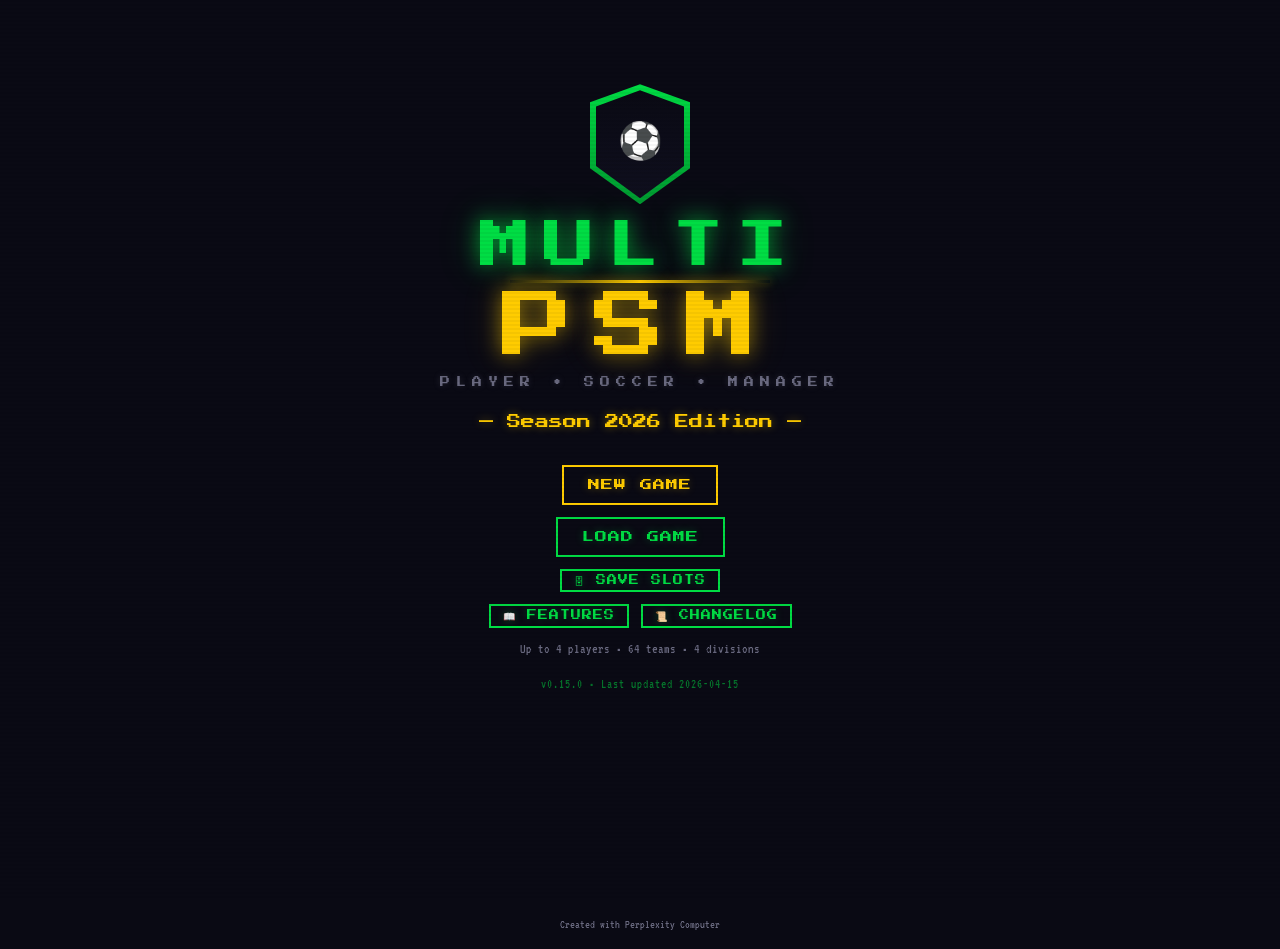
<file: index.html>
<!DOCTYPE html>
<html lang="en" data-theme="dark">
<head>
<!--
   ______                            __
  / ____/___  ____ ___  ____  __  __/ /____  _____
 / /   / __ \/ __ `__ \/ __ \/ / / / __/ _ \/ ___/
/ /___/ /_/ / / / / / / /_/ / /_/ / /_/  __/ /
\____/\____/_/ /_/ /_/ .___/\__,_/\__/\___/_/
                    /_/
        Created with Perplexity Computer
        https://www.perplexity.ai/computer
-->
<meta name="generator" content="Perplexity Computer">
<meta name="author" content="Perplexity Computer">
<meta property="og:see_also" content="https://www.perplexity.ai/computer">
<link rel="author" href="https://www.perplexity.ai/computer">
<meta charset="UTF-8">
<meta name="viewport" content="width=device-width, initial-scale=1.0">
<title>MULTI PSM</title>
<link rel="manifest" href="./manifest.json">
<meta name="theme-color" content="#00ff41">
<link rel="icon" type="image/png" sizes="192x192" href="./icon-192.png">
<link rel="apple-touch-icon" href="./icon-192.png">
<link href="https://fonts.googleapis.com/css2?family=Press+Start+2P&family=VT323&display=swap" rel="stylesheet">
<link rel="stylesheet" href="./style.css">
</head>
<body>
<div id="app"></div>
<footer class="footer-attr">
  <a href="https://www.perplexity.ai/computer" target="_blank" rel="noopener noreferrer">Created with Perplexity Computer</a>
</footer>
<script src="./data.js"></script>
<script src="./engine.js"></script>
<script src="./ui.js"></script>
<script src="./app.js"></script>
<script>
if ('serviceWorker' in navigator) {
  navigator.serviceWorker.register('./sw.js');
}
</script>
</body>
</html>
</file>
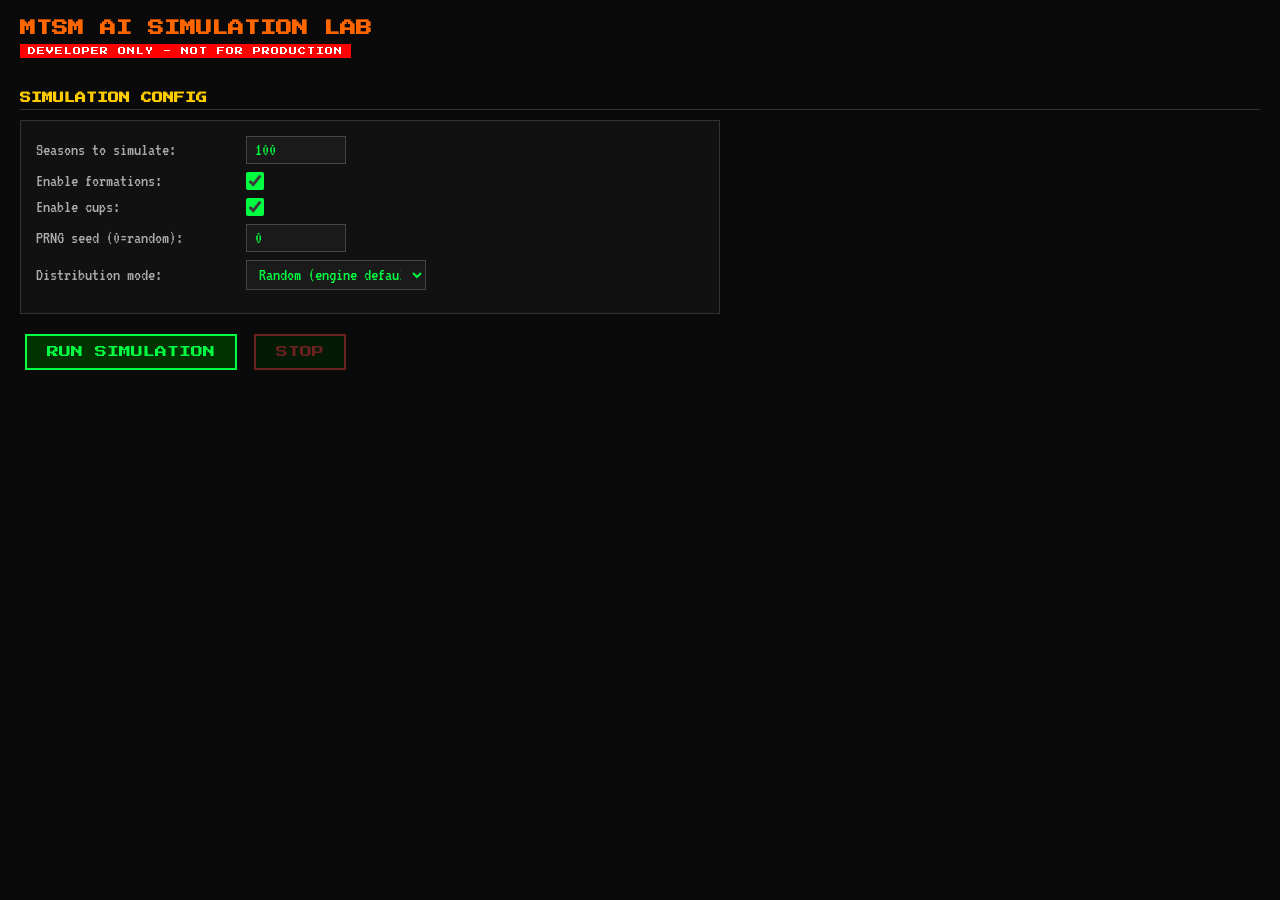
<file: simulation.html>
<!DOCTYPE html>
<html lang="en" data-theme="dark">
<head>
<meta charset="UTF-8">
<meta name="viewport" content="width=device-width, initial-scale=1.0">
<title>MTSM - AI Simulation Lab (DEV ONLY)</title>
<link href="https://fonts.googleapis.com/css2?family=Press+Start+2P&family=VT323&display=swap" rel="stylesheet">
<style>
  * { margin: 0; padding: 0; box-sizing: border-box; }
  body {
    background: #0a0a0a;
    color: #00ff41;
    font-family: 'VT323', monospace;
    font-size: 18px;
    padding: 20px;
    min-height: 100vh;
  }
  h1 {
    font-family: 'Press Start 2P', monospace;
    font-size: 16px;
    color: #ff6600;
    margin-bottom: 5px;
  }
  h2 {
    font-family: 'Press Start 2P', monospace;
    font-size: 11px;
    color: #ffcc00;
    margin: 20px 0 10px;
    border-bottom: 1px solid #333;
    padding-bottom: 5px;
  }
  h3 {
    font-family: 'Press Start 2P', monospace;
    font-size: 10px;
    color: #00ccff;
    margin: 15px 0 8px;
  }
  .dev-badge {
    display: inline-block;
    background: #ff0000;
    color: #fff;
    font-family: 'Press Start 2P', monospace;
    font-size: 8px;
    padding: 3px 8px;
    margin-bottom: 15px;
    letter-spacing: 1px;
  }
  .config-panel {
    background: #111;
    border: 1px solid #333;
    padding: 15px;
    margin-bottom: 15px;
    max-width: 700px;
  }
  .config-row {
    display: flex;
    align-items: center;
    margin-bottom: 8px;
    gap: 10px;
  }
  .config-row label {
    min-width: 200px;
    color: #aaa;
  }
  input[type="number"], select {
    background: #1a1a1a;
    border: 1px solid #444;
    color: #00ff41;
    font-family: 'VT323', monospace;
    font-size: 18px;
    padding: 4px 8px;
    width: 100px;
  }
  select { width: 180px; }
  input[type="checkbox"] {
    width: 18px; height: 18px;
    accent-color: #00ff41;
  }
  button {
    background: #003300;
    border: 2px solid #00ff41;
    color: #00ff41;
    font-family: 'Press Start 2P', monospace;
    font-size: 12px;
    padding: 10px 20px;
    cursor: pointer;
    margin: 5px;
  }
  button:hover { background: #005500; }
  button:disabled { opacity: 0.4; cursor: not-allowed; }
  button.danger { border-color: #ff4444; color: #ff4444; }
  button.danger:hover { background: #330000; }
  #progress-bar {
    width: 100%;
    max-width: 700px;
    height: 24px;
    background: #1a1a1a;
    border: 1px solid #333;
    margin: 10px 0;
    display: none;
  }
  #progress-fill {
    height: 100%;
    background: #00ff41;
    width: 0%;
    transition: width 0.1s;
    display: flex;
    align-items: center;
    justify-content: center;
    color: #000;
    font-size: 14px;
    font-weight: bold;
  }
  #status {
    color: #888;
    margin: 10px 0;
    min-height: 20px;
  }
  .report-section {
    background: #111;
    border: 1px solid #333;
    padding: 15px;
    margin-bottom: 15px;
    overflow-x: auto;
  }
  table {
    border-collapse: collapse;
    width: 100%;
    font-family: 'VT323', monospace;
    font-size: 16px;
  }
  th {
    background: #1a1a1a;
    color: #ffcc00;
    padding: 6px 10px;
    text-align: left;
    border-bottom: 2px solid #444;
    white-space: nowrap;
    font-weight: normal;
  }
  td {
    padding: 4px 10px;
    border-bottom: 1px solid #222;
    white-space: nowrap;
  }
  tr:hover td { background: #1a2a1a; }
  .val-good { color: #00ff41; }
  .val-bad { color: #ff4444; }
  .val-neutral { color: #aaa; }
  .val-highlight { color: #ffcc00; }
  .stories-list {
    list-style: none;
    padding: 0;
  }
  .stories-list li {
    padding: 4px 0;
    border-bottom: 1px dotted #333;
  }
  .stories-list .team { color: #00ccff; }
  .stories-list .personality { color: #ffcc00; }
  .export-bar {
    margin: 15px 0;
    display: flex;
    gap: 10px;
    flex-wrap: wrap;
  }
  .dist-grid {
    display: grid;
    grid-template-columns: repeat(5, 1fr);
    gap: 5px;
    margin-top: 5px;
  }
  .dist-grid label { min-width: 0; font-size: 14px; }
  .dist-grid input { width: 60px; }
  .tab-bar {
    display: flex;
    gap: 2px;
    margin-bottom: 0;
    flex-wrap: wrap;
  }
  .tab-btn {
    background: #1a1a1a;
    border: 1px solid #333;
    border-bottom: none;
    color: #888;
    font-family: 'VT323', monospace;
    font-size: 16px;
    padding: 6px 14px;
    cursor: pointer;
  }
  .tab-btn.active {
    background: #111;
    color: #00ff41;
    border-color: #333;
    border-bottom: 1px solid #111;
  }
  .tab-content { display: none; }
  .tab-content.active { display: block; }
  .meta-info { color: #666; font-size: 14px; margin-top: 10px; }
</style>
</head>
<body>

<h1>MTSM AI SIMULATION LAB</h1>
<div class="dev-badge">DEVELOPER ONLY - NOT FOR PRODUCTION</div>

<!-- Configuration -->
<h2>SIMULATION CONFIG</h2>
<div class="config-panel">
  <div class="config-row">
    <label>Seasons to simulate:</label>
    <input type="number" id="cfg-seasons" value="100" min="1" max="1000">
  </div>
  <div class="config-row">
    <label>Enable formations:</label>
    <input type="checkbox" id="cfg-formations" checked>
  </div>
  <div class="config-row">
    <label>Enable cups:</label>
    <input type="checkbox" id="cfg-cups" checked>
  </div>
  <div class="config-row">
    <label>PRNG seed (0=random):</label>
    <input type="number" id="cfg-seed" value="0" min="0">
  </div>
  <div class="config-row">
    <label>Distribution mode:</label>
    <select id="cfg-dist-mode">
      <option value="random">Random (engine default)</option>
      <option value="equal">Equal (13/13/13/13/12)</option>
      <option value="custom">Custom...</option>
    </select>
  </div>
  <div id="custom-dist" style="display:none; margin-top: 8px;">
    <div class="dist-grid">
      <label>Pragmatist<br><input type="number" id="dist-pragmatist" value="13" min="0" max="64"></label>
      <label>Tactician<br><input type="number" id="dist-tactician" value="13" min="0" max="64"></label>
      <label>Moneybag<br><input type="number" id="dist-moneybag" value="13" min="0" max="64"></label>
      <label>Developer<br><input type="number" id="dist-developer" value="13" min="0" max="64"></label>
      <label>Gambler<br><input type="number" id="dist-gambler" value="12" min="0" max="64"></label>
    </div>
    <div id="dist-total" style="color:#888; margin-top:5px;">Total: 64/64</div>
  </div>
</div>

<button id="btn-run" onclick="startSimulation()">RUN SIMULATION</button>
<button id="btn-stop" onclick="stopSimulation()" class="danger" disabled>STOP</button>

<div id="progress-bar"><div id="progress-fill"></div></div>
<div id="status"></div>

<!-- Results -->
<div id="results" style="display:none;">
  <h2>SIMULATION RESULTS</h2>

  <div class="export-bar">
    <button onclick="exportJSON()">EXPORT RAW JSON</button>
    <button onclick="exportCSV()">EXPORT CSV SUMMARY</button>
  </div>

  <div class="tab-bar" id="tab-bar"></div>
  <div id="tab-panels"></div>
</div>

<!-- Scripts: load game engine (headless) then simulation runner -->
<script src="./data.js"></script>
<script src="./engine.js"></script>
<script src="./simulation.js"></script>

<script>
'use strict';

let simResults = null;
let aborted = false;

// Distribution mode toggle
document.getElementById('cfg-dist-mode').addEventListener('change', (e) => {
  document.getElementById('custom-dist').style.display = e.target.value === 'custom' ? 'block' : 'none';
});

// Custom distribution total counter
document.querySelectorAll('#custom-dist input').forEach(el => {
  el.addEventListener('input', () => {
    const total = ['pragmatist','tactician','moneybag','developer','gambler']
      .reduce((s, k) => s + (parseInt(document.getElementById('dist-' + k).value) || 0), 0);
    const el = document.getElementById('dist-total');
    el.textContent = `Total: ${total}/64`;
    el.style.color = total === 64 ? '#00ff41' : '#ff4444';
  });
});

function getConfig() {
  const distMode = document.getElementById('cfg-dist-mode').value;
  let personalityDistribution = null;

  if (distMode === 'equal') {
    personalityDistribution = { pragmatist: 13, tactician: 13, moneybag: 13, developer: 13, gambler: 12 };
  } else if (distMode === 'custom') {
    personalityDistribution = {
      pragmatist: parseInt(document.getElementById('dist-pragmatist').value) || 0,
      tactician: parseInt(document.getElementById('dist-tactician').value) || 0,
      moneybag: parseInt(document.getElementById('dist-moneybag').value) || 0,
      developer: parseInt(document.getElementById('dist-developer').value) || 0,
      gambler: parseInt(document.getElementById('dist-gambler').value) || 0
    };
    const total = Object.values(personalityDistribution).reduce((a, b) => a + b, 0);
    if (total !== 64) {
      alert('Custom distribution must total exactly 64 teams. Currently: ' + total);
      return null;
    }
  }

  return {
    seasons: parseInt(document.getElementById('cfg-seasons').value) || 100,
    enableFormations: document.getElementById('cfg-formations').checked,
    enableCups: document.getElementById('cfg-cups').checked,
    seed: parseInt(document.getElementById('cfg-seed').value) || 0,
    personalityDistribution
  };
}

async function startSimulation() {
  const config = getConfig();
  if (!config) return;

  aborted = false;
  simResults = null;
  document.getElementById('btn-run').disabled = true;
  document.getElementById('btn-stop').disabled = false;
  document.getElementById('results').style.display = 'none';
  document.getElementById('progress-bar').style.display = 'block';
  document.getElementById('progress-fill').style.width = '0%';
  setStatus('Initialising simulation...');

  config.onProgress = (season, total) => {
    if (aborted) throw new Error('Simulation aborted by user');
    const pct = Math.round(season / total * 100);
    document.getElementById('progress-fill').style.width = pct + '%';
    document.getElementById('progress-fill').textContent = pct + '%';
    setStatus(`Season ${season}/${total} complete...`);
  };

  try {
    simResults = await MTSM_SIM.runSimulation(config);
    setStatus(`Simulation complete! ${config.seasons} seasons in ${simResults.reports.meta.simulationTime}`);
    renderResults(simResults.reports);
  } catch (e) {
    if (e.message === 'Simulation aborted by user') {
      setStatus('Simulation aborted.');
    } else {
      setStatus('ERROR: ' + e.message);
      console.error(e);
    }
  }

  document.getElementById('btn-run').disabled = false;
  document.getElementById('btn-stop').disabled = true;
}

function stopSimulation() {
  aborted = true;
  document.getElementById('btn-stop').disabled = true;
  setStatus('Stopping...');
}

function setStatus(msg) {
  document.getElementById('status').textContent = msg;
}

// ===== Results Rendering =====

function renderResults(reports) {
  document.getElementById('results').style.display = 'block';

  const tabs = [
    { id: 'summary', label: 'Summary', render: () => renderSummary(reports) },
    { id: 'personality', label: 'Personalities', render: () => renderPersonality(reports.personalityComparison) },
    { id: 'financial', label: 'Finances', render: () => renderFinancial(reports.financialReport) },
    { id: 'economy', label: 'Economy Balance', render: () => renderEconomy(reports.economyReport) },
    { id: 'trophies', label: 'Trophies', render: () => renderTrophies(reports.trophyReport) },
    { id: 'mobility', label: 'Mobility', render: () => renderMobility(reports.mobilityReport) },
    { id: 'decisions', label: 'AI Decisions', render: () => renderDecisions(reports.decisionReport) },
    { id: 'dynasties', label: 'Dynasties', render: () => renderDynasties(reports.dynasties) },
    { id: 'stories', label: 'Stories', render: () => renderStories(reports.specialStories) },
    { id: 'dominance', label: 'Div 1 Dominance', render: () => renderDominance(reports.divisionDominance) },
    { id: 'match', label: 'Match Engine', render: () => renderMatchEngine(reports.matchEngineReport) }
  ];

  // Build tab bar
  const tabBar = document.getElementById('tab-bar');
  const panels = document.getElementById('tab-panels');
  tabBar.innerHTML = '';
  panels.innerHTML = '';

  tabs.forEach((tab, i) => {
    const btn = document.createElement('button');
    btn.className = 'tab-btn' + (i === 0 ? ' active' : '');
    btn.textContent = tab.label;
    btn.onclick = () => {
      tabBar.querySelectorAll('.tab-btn').forEach(b => b.classList.remove('active'));
      panels.querySelectorAll('.tab-content').forEach(p => p.classList.remove('active'));
      btn.classList.add('active');
      document.getElementById('panel-' + tab.id).classList.add('active');
    };
    tabBar.appendChild(btn);

    const panel = document.createElement('div');
    panel.id = 'panel-' + tab.id;
    panel.className = 'tab-content report-section' + (i === 0 ? ' active' : '');
    panel.innerHTML = tab.render();
    panels.appendChild(panel);
  });
}

function renderSummary(reports) {
  const s = reports.summary;
  const m = reports.meta;
  return `
    <h3>SIMULATION OVERVIEW</h3>
    <table>
      <tr><td>Seasons simulated</td><td class="val-highlight">${s.seasonsSimulated}</td></tr>
      <tr><td>Total matches played</td><td>${s.totalMatches.toLocaleString()}</td></tr>
      <tr><td>Total goals scored</td><td>${s.totalGoals.toLocaleString()}</td></tr>
      <tr><td>Avg goals per match</td><td>${s.avgGoalsPerMatch}</td></tr>
      <tr><td>Home win %</td><td>${s.homeWinPct}%</td></tr>
      <tr><td>Away win %</td><td>${s.awayWinPct}%</td></tr>
      <tr><td>Draw %</td><td>${s.drawPct}%</td></tr>
      <tr><td>Teams tracked</td><td>${s.teamsTracked}</td></tr>
      <tr><td>Personalities tracked</td><td>${s.personalitiesTracked}</td></tr>
      <tr><td>Simulation time</td><td class="val-neutral">${m.simulationTime}</td></tr>
      <tr><td>Seed</td><td class="val-neutral">${m.config.seed || 'random'}</td></tr>
    </table>
    <div class="meta-info">Config: formations=${m.config.enableFormations}, cups=${m.config.enableCups}</div>
  `;
}

function renderPersonality(report) {
  if (!report || !report.rows.length) return '<p>No data</p>';
  let html = '<h3>PERSONALITY COMPARISON (sorted by avg points)</h3><table><tr>';
  html += '<th>Type</th><th>Avg Pts</th><th>Avg Pos</th><th>Win%</th><th>GD</th>';
  html += '<th>Promo</th><th>Releg</th><th>Titles</th><th>Cups</th><th>Trophies</th>';
  html += '<th>Avg Bal</th><th>Avg OVR</th><th>Avg Age</th>';
  html += '<th>Div1%</th><th>Div2%</th><th>Div3%</th><th>Div4%</th>';
  html += '</tr>';
  for (const r of report.rows) {
    html += `<tr>
      <td>${r.icon} ${r.label}</td>
      <td class="val-highlight">${r.avgPoints}</td>
      <td>${r.avgPosition}</td>
      <td class="val-good">${r.winRate}%</td>
      <td class="${r.avgGD >= 0 ? 'val-good' : 'val-bad'}">${r.avgGD > 0 ? '+' : ''}${r.avgGD}</td>
      <td class="val-good">${r.promotions}</td>
      <td class="val-bad">${r.relegations}</td>
      <td class="val-highlight">${r.div1Titles}</td>
      <td>${r.cupWins + r.nationalCupWins + r.leagueTrophyWins}</td>
      <td class="val-highlight">${r.totalTrophies}</td>
      <td>${formatMoney(r.avgBalance)}</td>
      <td>${r.avgSquadOvr}</td>
      <td>${r.avgSquadAge}</td>
      <td>${r.divisionDistribution.div1Pct}%</td>
      <td>${r.divisionDistribution.div2Pct}%</td>
      <td>${r.divisionDistribution.div3Pct}%</td>
      <td>${r.divisionDistribution.div4Pct}%</td>
    </tr>`;
  }
  html += '</table>';
  return html;
}

function renderFinancial(report) {
  if (!report || !report.rows.length) return '<p>No data</p>';
  let html = '<h3>FINANCIAL HEALTH BY PERSONALITY</h3><table>';
  html += '<tr><th>Personality</th><th>Avg Balance</th><th>Max Balance</th><th>Min Balance</th><th>Negative %</th></tr>';
  for (const r of report.rows) {
    html += `<tr>
      <td>${r.personality}</td>
      <td class="${r.avgBalance >= 0 ? 'val-good' : 'val-bad'}">${formatMoney(r.avgBalance)}</td>
      <td class="val-good">${formatMoney(r.maxBalance)}</td>
      <td class="val-bad">${formatMoney(r.minBalance)}</td>
      <td class="${r.negativeBalancePct > 30 ? 'val-bad' : 'val-neutral'}">${r.negativeBalancePct}%</td>
    </tr>`;
  }
  html += '</table>';
  return html;
}

function renderEconomy(report) {
  if (!report || report.empty) return '<p>No economy data collected (simulation ran zero seasons).</p>';

  const t = report.totals;
  const a = report.averages;

  let html = `
    <h3>REBALANCING TOTALS (${report.seasons} seasons)</h3>
    <table>
      <tr><td>Luxury tax collected</td><td class="val-highlight">${formatMoney(t.taxCollected)}</td><td>avg ${formatMoney(a.taxPerSeason)}/season</td></tr>
      <tr><td>Tax destroyed (sink + cap)</td><td class="val-bad">${formatMoney(t.taxDestroyed)}</td><td>avg ${formatMoney(a.taxDestroyedPerSeason)}/season</td></tr>
      <tr><td>Solidarity paid to lower divs</td><td class="val-good">${formatMoney(t.solidarityPaid)}</td><td>avg ${formatMoney(a.solidarityPerSeason)}/season</td></tr>
      <tr><td>Parachute payments</td><td class="val-good">${formatMoney(t.parachutePaid)}</td><td>avg ${formatMoney(a.parachutePerSeason)}/season</td></tr>
      <tr><td>League prize money</td><td class="val-neutral">${formatMoney(t.leaguePrizePaid)}</td><td>avg ${formatMoney(a.leaguePrizePerSeason)}/season</td></tr>
      <tr><td>Tax-paying clubs</td><td>${t.taxPayerCount}</td><td>avg ${a.taxPayersPerSeason}/season</td></tr>
      <tr><td>Parachute recipients</td><td>${t.parachutePaidCount}</td><td>avg ${a.parachutesPaidPerSeason}/season</td></tr>
    </table>
    <div class="meta-info">Destroyed = money that left the game entirely (sink rate + solidarity cap) instead of being recycled into lower divisions. Without this the tax pool compounds each season.</div>
  `;

  html += `
    <h3>WEALTH BY DIVISION (averaged across ${report.seasons} seasons)</h3>
    <table>
      <tr><th>Division</th><th>Avg balance</th><th>Median</th><th>Peak ever</th>
          <th>Final avg</th><th>Avg &#8805;\u00a31M</th><th>Avg &#8805;\u00a35M</th><th>Avg &#8805;\u00a310M</th></tr>
  `;
  for (const d of report.divisionSummary) {
    if (!d.seasons) continue;
    html += `<tr>
      <td>Division ${d.division}</td>
      <td>${formatMoney(d.avgBalance)}</td>
      <td>${formatMoney(d.medianBalance)}</td>
      <td class="val-highlight">${formatMoney(d.maxBalanceEver)}</td>
      <td>${formatMoney(d.finalAvgBalance)}</td>
      <td>${d.avgMillionaires}</td>
      <td class="${d.avgMultiMillionaires > 3 ? 'val-bad' : 'val-neutral'}">${d.avgMultiMillionaires}</td>
      <td class="${d.avgMegaRich > 0 ? 'val-bad' : 'val-good'}">${d.avgMegaRich}</td>
    </tr>`;
  }
  html += '</table>';
  html += '<div class="meta-info">"Avg &#8805;\u00a31M" = average number of clubs in that division holding at least \u00a31M at season end. High counts of &#8805;\u00a310M clubs indicate the rebalancing is not keeping up.</div>';

  // Timeline: show every season up to 30, then every 5th season afterwards
  // to keep the table readable when runs are long.
  const tl = report.timeline;
  const step = tl.length > 30 ? 5 : 1;
  html += `
    <h3>PER-SEASON TIMELINE</h3>
    <table>
      <tr><th>Season</th><th>Tax collected</th><th>Destroyed</th><th>Solidarity</th><th>Parachute</th>
          <th>League prize</th><th>Div1/Div4 ratio</th>
          <th>&#8805;\u00a31M</th><th>&#8805;\u00a35M</th><th>&#8805;\u00a310M</th></tr>
  `;
  for (let i = 0; i < tl.length; i += step) {
    const r = tl[i];
    html += `<tr>
      <td>${r.season}</td>
      <td>${formatMoney(r.taxCollected)}</td>
      <td>${formatMoney(r.taxDestroyed)}</td>
      <td>${formatMoney(r.solidarityPaid)}</td>
      <td>${formatMoney(r.parachutePaid)}</td>
      <td>${formatMoney(r.leaguePrizePaid)}</td>
      <td class="${r.wealthGap && r.wealthGap > 10 ? 'val-bad' : 'val-neutral'}">${r.wealthGap ?? '—'}</td>
      <td>${r.millionaires}</td>
      <td class="${r.multiMillionaires > 8 ? 'val-bad' : 'val-neutral'}">${r.multiMillionaires}</td>
      <td class="${r.megaRich > 0 ? 'val-bad' : 'val-good'}">${r.megaRich}</td>
    </tr>`;
  }
  html += '</table>';
  if (step > 1) {
    html += `<div class="meta-info">Showing every ${step}th season for readability (full data is in the JSON export).</div>`;
  }

  return html;
}

function renderTrophies(report) {
  if (!report) return '<p>No data</p>';
  let html = '<h3>TROPHIES BY PERSONALITY</h3><table><tr><th>Personality</th>';
  const trophyTypes = new Set();
  for (const data of Object.values(report.byPersonality)) {
    for (const k of Object.keys(data)) trophyTypes.add(k);
  }
  const types = [...trophyTypes].sort();
  for (const t of types) html += `<th>${t}</th>`;
  html += '<th>TOTAL</th></tr>';
  for (const [p, data] of Object.entries(report.byPersonality)) {
    html += `<tr><td>${p}</td>`;
    let total = 0;
    for (const t of types) { const v = data[t] || 0; total += v; html += `<td>${v}</td>`; }
    html += `<td class="val-highlight">${total}</td></tr>`;
  }
  html += '</table>';

  html += '<h3>MOST DECORATED TEAMS (Top 15)</h3><table><tr><th>#</th><th>Team</th><th>Personality</th><th>Trophies</th></tr>';
  report.topTeams.forEach((t, i) => {
    html += `<tr><td>${i + 1}</td><td class="val-highlight">${t.team}</td><td>${t.personality}</td><td>${t.trophies}</td></tr>`;
  });
  html += '</table>';
  return html;
}

function renderMobility(report) {
  if (!report || !report.rows.length) return '<p>No data</p>';
  let html = '<h3>DIVISION MOBILITY & BOUNCE RATES</h3><table>';
  html += '<tr><th>Personality</th><th>Promotions</th><th>Relegations</th><th>Promo Bounce%</th><th>Releg Bounce%</th></tr>';
  for (const r of report.rows) {
    html += `<tr>
      <td>${r.personality}</td>
      <td class="val-good">${r.promotions}</td>
      <td class="val-bad">${r.relegations}</td>
      <td class="${r.promoBounceRate > 40 ? 'val-bad' : 'val-neutral'}">${r.promoBounceRate}%</td>
      <td class="${r.relegBounceRate > 40 ? 'val-good' : 'val-neutral'}">${r.relegBounceRate}%</td>
    </tr>`;
  }
  html += '</table>';
  html += '<div class="meta-info">Promo bounce = promoted then immediately relegated next season. Releg bounce = relegated then immediately promoted back.</div>';
  return html;
}

function renderDecisions(report) {
  if (!report || !report.rows.length) return '<p>No data</p>';
  let html = '<h3>AI DECISION-MAKING (per team averages)</h3><table>';
  html += '<tr><th>Personality</th><th>Teams</th><th>Avg Buys</th><th>Avg Sells</th>';
  html += '<th>Emergency Sells</th><th>Panic Buys</th><th>Staff Upg</th><th>Ground Upg</th><th>Formation Chg</th></tr>';
  for (const r of report.rows) {
    html += `<tr>
      <td>${r.personality}</td>
      <td>${r.teams}</td>
      <td>${r.avgBuys}</td>
      <td>${r.avgSells}</td>
      <td class="${r.avgEmergencySells > 5 ? 'val-bad' : ''}">${r.avgEmergencySells}</td>
      <td class="${r.avgPanicBuys > 3 ? 'val-bad' : ''}">${r.avgPanicBuys}</td>
      <td>${r.avgStaffUpgrades}</td>
      <td>${r.avgGroundUpgrades}</td>
      <td>${r.avgFormationChanges}</td>
    </tr>`;
  }
  html += '</table>';
  return html;
}

function renderDynasties(report) {
  if (!report || !report.dynasties.length) return '<p>No dynasties found (3+ consecutive Div 1 seasons required)</p>';
  let html = '<h3>TOP DYNASTIES</h3><table>';
  html += '<tr><th>#</th><th>Team</th><th>Personality</th><th>Consecutive Div 1</th><th>From Season</th><th>Titles</th></tr>';
  report.dynasties.forEach((d, i) => {
    html += `<tr>
      <td>${i + 1}</td>
      <td class="val-highlight">${d.team}</td>
      <td>${d.personality}</td>
      <td class="val-good">${d.consecutiveDiv1Seasons}</td>
      <td>${d.startSeason}</td>
      <td class="val-highlight">${d.titles}</td>
    </tr>`;
  });
  html += '</table>';
  return html;
}

function renderStories(stories) {
  if (!stories) return '<p>No data</p>';
  let html = '';

  html += '<h3>CINDERELLA STORIES (Div 4 to Div 1)</h3>';
  if (stories.cinderellas.length === 0) {
    html += '<p class="val-neutral">No team climbed from Division 4 to Division 1.</p>';
  } else {
    html += '<ul class="stories-list">';
    stories.cinderellas.slice(0, 15).forEach(c => {
      html += `<li><span class="team">${c.team}</span> (<span class="personality">${c.personality}</span>) climbed from Div 4 (season ${c.startSeason}) to Div 1 (season ${c.arrivedDiv1}) in <strong>${c.seasonsToClimb} seasons</strong></li>`;
    });
    html += '</ul>';
  }

  html += '<h3>COLLAPSES (Div 1 to Div 4)</h3>';
  if (stories.collapses.length === 0) {
    html += '<p class="val-neutral">No team fell from Division 1 to Division 4.</p>';
  } else {
    html += '<ul class="stories-list">';
    stories.collapses.slice(0, 15).forEach(c => {
      html += `<li><span class="team">${c.team}</span> (<span class="personality">${c.personality}</span>) fell from Div 1 (season ${c.startSeason}) to Div 4 (season ${c.arrivedDiv4}) in <strong>${c.seasonsToFall} seasons</strong></li>`;
    });
    html += '</ul>';
  }

  return html;
}

function renderDominance(report) {
  if (!report || !report.data.length) return '<p>No data</p>';
  const personalities = ['pragmatist', 'tactician', 'moneybag', 'developer', 'gambler'];
  let html = '<h3>DIVISION 1 COMPOSITION BY PERSONALITY (per season)</h3>';
  html += '<table><tr><th>Season</th>';
  for (const p of personalities) html += `<th>${p}</th>`;
  html += '</tr>';

  // Show every 5th season to keep table manageable
  const step = Math.max(1, Math.floor(report.data.length / 25));
  for (let i = 0; i < report.data.length; i += step) {
    const d = report.data[i];
    html += `<tr><td>${d.season}</td>`;
    for (const p of personalities) {
      const count = d.div1Personalities[p] || 0;
      const cls = count >= 5 ? 'val-highlight' : count >= 3 ? 'val-good' : count === 0 ? 'val-bad' : '';
      html += `<td class="${cls}">${count}</td>`;
    }
    html += '</tr>';
  }
  // Always show last season
  const last = report.data[report.data.length - 1];
  if (report.data.length % step !== 1) {
    html += `<tr><td>${last.season}</td>`;
    for (const p of personalities) {
      const count = last.div1Personalities[p] || 0;
      html += `<td>${count}</td>`;
    }
    html += '</tr>';
  }
  html += '</table>';
  return html;
}

function renderMatchEngine(report) {
  if (!report) return '<p>No data</p>';
  return `
    <h3>MATCH ENGINE BALANCE</h3>
    <table>
      <tr><td>Total matches</td><td>${report.totalMatches.toLocaleString()}</td></tr>
      <tr><td>Total goals</td><td>${report.totalGoals.toLocaleString()}</td></tr>
      <tr><td>Avg goals per match</td><td>${report.avgGoalsPerMatch}</td></tr>
      <tr><td>Home wins</td><td>${report.homeWins.toLocaleString()} (${report.homeWinPct}%)</td></tr>
      <tr><td>Away wins</td><td>${report.awayWins.toLocaleString()} (${report.awayWinPct}%)</td></tr>
      <tr><td>Draws</td><td>${report.draws.toLocaleString()} (${report.drawPct}%)</td></tr>
    </table>
    <div class="meta-info">Expected: Home ~45%, Away ~28%, Draw ~27% (based on real football averages)</div>
  `;
}

// ===== Utilities =====

function formatMoney(val) {
  if (val >= 0) return '\u00A3' + Math.round(val).toLocaleString();
  return '-\u00A3' + Math.round(Math.abs(val)).toLocaleString();
}

// ===== Export Functions =====

function exportJSON() {
  if (!simResults) return;
  const blob = new Blob([JSON.stringify(simResults.reports, null, 2)], { type: 'application/json' });
  const url = URL.createObjectURL(blob);
  const a = document.createElement('a');
  a.href = url;
  a.download = `mtsm-simulation-${Date.now()}.json`;
  a.click();
  URL.revokeObjectURL(url);
}

function exportCSV() {
  if (!simResults || !simResults.reports.personalityComparison) return;
  const rows = simResults.reports.personalityComparison.rows;
  const headers = Object.keys(rows[0]).filter(k => k !== 'divisionDistribution' && k !== 'bestFinish' && k !== 'worstFinish');
  let csv = headers.join(',') + '\n';
  for (const r of rows) {
    csv += headers.map(h => {
      const v = r[h];
      return typeof v === 'string' ? `"${v}"` : v;
    }).join(',') + '\n';
  }
  const blob = new Blob([csv], { type: 'text/csv' });
  const url = URL.createObjectURL(blob);
  const a = document.createElement('a');
  a.href = url;
  a.download = `mtsm-personality-comparison-${Date.now()}.csv`;
  a.click();
  URL.revokeObjectURL(url);
}
</script>

</body>
</html>
</file>
<file: style.css>
/* ========= MULTI PSM — Multi-Player Soccer Manager ========= */
/* Art direction: ZX Spectrum retro — dark CRT feel, phosphor green accents, monospace pixel fonts */

*, *::before, *::after { box-sizing: border-box; margin: 0; padding: 0; }

:root {
  --font-display: 'Press Start 2P', monospace;
  --font-body: 'VT323', monospace;
  --color-bg: #0a0a14;
  --color-surface: #0f0f1e;
  --color-surface-2: #14142a;
  --color-border: #2a2a4a;
  --color-text: #c8c8d4;
  --color-text-muted: #6a6a80;
  --color-text-bright: #ffffff;
  --color-primary: #00dd44;
  --color-primary-hover: #00ff55;
  --color-accent: #ffcc00;
  --color-danger: #ff3344;
  --color-warning: #ff8800;
  --color-info: #44aaff;
  --color-success: #00cc44;
  --crt-glow: 0 0 8px rgba(0, 221, 68, 0.3);
  --crt-glow-strong: 0 0 16px rgba(0, 221, 68, 0.5);
  --scanline-opacity: 0.04;
  --text-xs: 12px;
  --text-sm: 14px;
  --text-base: 18px;
  --text-lg: 22px;
  --text-xl: 28px;
  --text-2xl: 36px;
  --text-3xl: 48px;
  --space-1: 4px;
  --space-2: 8px;
  --space-3: 12px;
  --space-4: 16px;
  --space-6: 24px;
  --space-8: 32px;
  --radius-sm: 2px;
  --radius-md: 4px;
}

html {
  -webkit-font-smoothing: antialiased;
  -moz-osx-font-smoothing: grayscale;
  font-size: 16px;
}

body {
  min-height: 100dvh;
  font-family: var(--font-body);
  font-size: var(--text-base);
  color: var(--color-text);
  background: var(--color-bg);
  line-height: 1.4;
  overflow-x: hidden;
}

/* CRT scanline effect */
body::after {
  content: '';
  position: fixed;
  inset: 0;
  background: repeating-linear-gradient(
    0deg,
    transparent,
    transparent 2px,
    rgba(0, 0, 0, var(--scanline-opacity)) 2px,
    rgba(0, 0, 0, var(--scanline-opacity)) 4px
  );
  pointer-events: none;
  z-index: 9999;
}

#app {
  max-width: 960px;
  margin: 0 auto;
  padding: var(--space-4);
  min-height: 100dvh;
}

/* ===== TITLE SCREEN ===== */
.title-screen {
  display: flex;
  flex-direction: column;
  align-items: center;
  justify-content: center;
  min-height: 90dvh;
  text-align: center;
  gap: var(--space-8);
  padding-bottom: var(--space-8);
}

/* --- Logo container --- */
.logo-container {
  display: flex;
  flex-direction: column;
  align-items: center;
  gap: 8px;
}

.logo-shield {
  margin-bottom: 8px;
  animation: shield-pulse 3s ease-in-out infinite;
}

@keyframes shield-pulse {
  0%, 100% { filter: drop-shadow(0 0 8px rgba(0, 221, 68, 0.4)); }
  50% { filter: drop-shadow(0 0 20px rgba(0, 221, 68, 0.8)); }
}

.shield-outer {
  width: 100px;
  height: 120px;
  background: linear-gradient(180deg, #00dd44 0%, #009930 100%);
  clip-path: polygon(50% 0%, 100% 15%, 100% 70%, 50% 100%, 0% 70%, 0% 15%);
  display: flex;
  align-items: center;
  justify-content: center;
  position: relative;
}

.shield-inner {
  width: 88px;
  height: 108px;
  background: linear-gradient(180deg, #0a0a14 0%, #0f0f1e 100%);
  clip-path: polygon(50% 0%, 100% 15%, 100% 70%, 50% 100%, 0% 70%, 0% 15%);
  display: flex;
  align-items: center;
  justify-content: center;
}

.shield-ball {
  font-size: 36px;
  filter: grayscale(0.3);
  margin-top: -4px;
}

.logo-text-block {
  display: flex;
  flex-direction: column;
  align-items: center;
  gap: 0;
}

.logo-main-title {
  font-family: var(--font-display);
  font-size: 52px;
  color: var(--color-primary);
  text-shadow: 0 0 20px rgba(0, 221, 68, 0.6), 0 0 40px rgba(0, 221, 68, 0.3);
  letter-spacing: 12px;
  line-height: 1;
}

.logo-divider {
  width: 260px;
  height: 3px;
  background: linear-gradient(90deg, transparent, var(--color-accent), transparent);
  margin: 8px 0;
  box-shadow: 0 0 10px rgba(255, 204, 0, 0.4);
}

.logo-sub-title {
  font-family: var(--font-display);
  font-size: 72px;
  color: var(--color-accent);
  text-shadow: 0 0 20px rgba(255, 204, 0, 0.5), 0 0 40px rgba(255, 204, 0, 0.2);
  letter-spacing: 20px;
  line-height: 1;
}

.logo-tagline {
  font-family: var(--font-display);
  font-size: 10px;
  color: var(--color-text-muted);
  letter-spacing: 6px;
  margin-top: 4px;
  text-shadow: 0 0 6px rgba(106, 106, 128, 0.3);
}

.logo-container .subtitle {
  font-family: var(--font-display);
  font-size: var(--text-sm);
  color: var(--color-accent);
  text-shadow: 0 0 8px rgba(255, 204, 0, 0.4);
  margin-top: var(--space-4);
  display: block;
}

/* legacy support */
.title-logo {
  font-family: var(--font-display);
  font-size: var(--text-2xl);
  color: var(--color-primary);
  text-shadow: var(--crt-glow-strong);
  line-height: 1.6;
  letter-spacing: 2px;
}

.title-logo .subtitle {
  font-size: var(--text-sm);
  color: var(--color-accent);
  text-shadow: 0 0 8px rgba(255, 204, 0, 0.4);
  margin-top: var(--space-4);
  display: block;
}

.title-screen .field-art {
  color: var(--color-primary);
  font-family: var(--font-body);
  font-size: 14px;
  line-height: 1.2;
  opacity: 0.5;
  white-space: pre;
}

.title-version {
  font-family: var(--font-body);
  font-size: 13px;
  color: rgba(0, 221, 68, 0.5);
  letter-spacing: 1px;
  margin-top: 4px;
}

/* --- Title info panels (Features / Changelog) --- */
.title-info-box {
  text-align: left;
  max-width: 640px;
  width: 100%;
  background: rgba(0, 221, 68, 0.05);
  border: 1px solid var(--color-primary);
  padding: var(--space-6);
  font-family: var(--font-body);
  font-size: 15px;
  line-height: 1.6;
  color: var(--color-primary);
  max-height: 50vh;
  overflow-y: auto;
}

.title-info-box h2 {
  font-family: var(--font-display);
  font-size: 16px;
  color: var(--color-accent);
  text-align: center;
  margin: 0 0 var(--space-4) 0;
  text-shadow: 0 0 8px rgba(255, 204, 0, 0.4);
}

.title-info-box h3 {
  font-family: var(--font-display);
  font-size: 12px;
  color: var(--color-primary);
  margin: var(--space-4) 0 var(--space-2) 0;
  border-bottom: 1px solid rgba(0, 221, 68, 0.3);
  padding-bottom: 4px;
}

.title-info-box ul {
  margin: 0 0 var(--space-2) 0;
  padding-left: 20px;
}

.title-info-box li {
  margin-bottom: 4px;
}

.title-info-box b {
  color: var(--color-accent);
}

.title-info-table {
  width: 100%;
  border-collapse: collapse;
  margin: var(--space-2) 0;
}

.title-info-table td {
  padding: 6px 8px;
  border-bottom: 1px solid rgba(0, 221, 68, 0.15);
  vertical-align: top;
}

.title-info-table td:first-child {
  width: 30px;
  text-align: center;
}

.title-info-table td:nth-child(2) {
  width: 140px;
  white-space: nowrap;
}

/* ===== SETUP SCREEN ===== */
.setup-screen {
  display: flex;
  flex-direction: column;
  gap: var(--space-6);
  padding-top: var(--space-8);
}

.setup-screen h2 {
  font-family: var(--font-display);
  font-size: var(--text-sm);
  color: var(--color-primary);
  text-shadow: var(--crt-glow);
  text-align: center;
}

.player-setup {
  border: 1px solid var(--color-border);
  background: var(--color-surface);
  padding: var(--space-4);
  display: flex;
  flex-direction: column;
  gap: var(--space-3);
}

.player-setup label {
  font-family: var(--font-display);
  font-size: var(--text-xs);
  color: var(--color-accent);
}

/* ===== BUTTONS ===== */
.btn {
  font-family: var(--font-display);
  font-size: var(--text-xs);
  padding: var(--space-3) var(--space-6);
  border: 2px solid var(--color-primary);
  background: transparent;
  color: var(--color-primary);
  cursor: pointer;
  text-transform: uppercase;
  letter-spacing: 1px;
  transition: all 180ms ease;
  text-shadow: var(--crt-glow);
}

.btn:hover, .btn:focus-visible {
  background: var(--color-primary);
  color: var(--color-bg);
  box-shadow: var(--crt-glow-strong);
  text-shadow: none;
}

.btn:active {
  transform: scale(0.97);
}

.btn-accent {
  border-color: var(--color-accent);
  color: var(--color-accent);
  text-shadow: 0 0 8px rgba(255, 204, 0, 0.3);
}

.btn-accent:hover, .btn-accent:focus-visible {
  background: var(--color-accent);
  color: var(--color-bg);
}

.btn-danger {
  border-color: var(--color-danger);
  color: var(--color-danger);
}

.btn-danger:hover {
  background: var(--color-danger);
  color: var(--color-bg);
}

.btn-small {
  font-size: 10px;
  padding: var(--space-1) var(--space-3);
}

.btn-group {
  display: flex;
  gap: var(--space-2);
  flex-wrap: wrap;
}

/* ===== INPUTS ===== */
input[type="text"], input[type="number"], select {
  font-family: var(--font-body);
  font-size: var(--text-base);
  padding: var(--space-2) var(--space-3);
  border: 1px solid var(--color-border);
  background: var(--color-bg);
  color: var(--color-text-bright);
  outline: none;
}

input[type="text"]:focus, input[type="number"]:focus, select:focus {
  border-color: var(--color-primary);
  box-shadow: var(--crt-glow);
}

select {
  cursor: pointer;
}

/* ===== GAME SCREEN ===== */
.game-screen {
  display: flex;
  flex-direction: column;
  gap: var(--space-4);
}

/* Header bar */
.game-header {
  display: flex;
  justify-content: space-between;
  align-items: center;
  padding: var(--space-3) var(--space-4);
  border: 1px solid var(--color-border);
  background: var(--color-surface);
  flex-wrap: wrap;
  gap: var(--space-2);
}

.game-header .team-name {
  font-family: var(--font-display);
  font-size: var(--text-xs);
  color: var(--color-primary);
  text-shadow: var(--crt-glow);
}

.game-header .info-strip {
  display: flex;
  gap: var(--space-4);
  font-size: var(--text-sm);
}

.game-header .info-strip span {
  color: var(--color-text-muted);
}

.game-header .info-strip .value {
  color: var(--color-accent);
}

/* Icon menu grid */
.icon-menu {
  display: grid;
  grid-template-columns: repeat(5, 1fr);
  gap: var(--space-2);
}

.icon-btn {
  display: flex;
  flex-direction: column;
  align-items: center;
  gap: var(--space-2);
  padding: var(--space-3) var(--space-2);
  border: 1px solid var(--color-border);
  background: var(--color-surface);
  color: var(--color-text);
  cursor: pointer;
  font-family: var(--font-display);
  font-size: 9px;
  text-align: center;
  transition: all 180ms ease;
  text-transform: uppercase;
  min-height: 80px;
  justify-content: center;
}

.icon-btn .icon {
  font-size: 28px;
  line-height: 1;
}

.icon-btn:hover {
  border-color: var(--color-primary);
  color: var(--color-primary);
  text-shadow: var(--crt-glow);
  box-shadow: var(--crt-glow);
}

.icon-btn.active {
  border-color: var(--color-primary);
  background: rgba(0, 221, 68, 0.08);
  color: var(--color-primary);
}

/* ===== PANELS ===== */
.panel {
  border: 1px solid var(--color-border);
  background: var(--color-surface);
  padding: var(--space-4);
}

.panel-header {
  font-family: var(--font-display);
  font-size: var(--text-xs);
  color: var(--color-primary);
  text-shadow: var(--crt-glow);
  margin-bottom: var(--space-4);
  padding-bottom: var(--space-2);
  border-bottom: 1px solid var(--color-border);
}

.panel-header .back-btn {
  font-family: var(--font-body);
  font-size: var(--text-base);
  color: var(--color-text-muted);
  cursor: pointer;
  background: none;
  border: none;
  margin-right: var(--space-3);
}

.panel-header .back-btn:hover {
  color: var(--color-primary);
}

/* ===== TABLES ===== */
.data-table {
  width: 100%;
  border-collapse: collapse;
  font-size: var(--text-sm);
  font-variant-numeric: tabular-nums lining-nums;
}

.data-table th {
  font-family: var(--font-display);
  font-size: 9px;
  text-transform: uppercase;
  color: var(--color-accent);
  text-align: left;
  padding: var(--space-2) var(--space-2);
  border-bottom: 1px solid var(--color-border);
  white-space: nowrap;
}

.data-table td {
  padding: var(--space-1) var(--space-2);
  border-bottom: 1px solid rgba(42, 42, 74, 0.5);
  white-space: nowrap;
}

.data-table tr:hover {
  background: rgba(0, 221, 68, 0.04);
}

.data-table tr.highlight {
  background: rgba(0, 221, 68, 0.08);
}

.data-table tr.relegation {
  background: rgba(255, 51, 68, 0.08);
}

.data-table tr.promotion {
  background: rgba(0, 221, 68, 0.08);
}

.data-table .num {
  text-align: right;
  font-family: var(--font-body);
}

.data-table .clickable {
  cursor: pointer;
  color: var(--color-info);
}

.data-table .clickable:hover {
  color: var(--color-primary);
  text-decoration: underline;
}

/* ===== MATCH DAY ===== */
.match-results {
  display: flex;
  flex-direction: column;
  gap: var(--space-2);
}

.match-result {
  display: grid;
  grid-template-columns: 1fr auto 1fr;
  gap: var(--space-2);
  padding: var(--space-2) var(--space-3);
  border: 1px solid var(--color-border);
  background: var(--color-surface);
  align-items: center;
  font-size: var(--text-sm);
}

.match-result .home {
  text-align: right;
}

.match-result .score {
  font-family: var(--font-display);
  font-size: var(--text-sm);
  color: var(--color-accent);
  text-shadow: 0 0 8px rgba(255, 204, 0, 0.3);
  text-align: center;
  min-width: 50px;
}

.match-result .away {
  text-align: left;
}

.match-result.user-match {
  border-color: var(--color-primary);
  box-shadow: var(--crt-glow);
}

.match-result.user-win {
  border-color: var(--color-success);
  box-shadow: 0 0 10px rgba(0, 204, 68, 0.3);
}

.match-result.user-win .score {
  color: var(--color-success);
  text-shadow: 0 0 8px rgba(0, 204, 68, 0.4);
}

.match-result.user-draw {
  border-color: var(--color-accent);
  box-shadow: 0 0 10px rgba(255, 204, 0, 0.3);
}

.match-result.user-draw .score {
  color: var(--color-accent);
  text-shadow: 0 0 8px rgba(255, 204, 0, 0.4);
}

.match-result.user-loss {
  border-color: var(--color-danger);
  box-shadow: 0 0 10px rgba(255, 51, 68, 0.3);
}

.match-result.user-loss .score {
  color: var(--color-danger);
  text-shadow: 0 0 8px rgba(255, 51, 68, 0.4);
}

/* ===== NEWS / EVENTS ===== */
.news-ticker {
  border: 1px solid var(--color-border);
  background: var(--color-surface);
  padding: var(--space-3) var(--space-4);
  overflow: hidden;
}

.news-item {
  padding: var(--space-2) 0;
  border-bottom: 1px solid rgba(42, 42, 74, 0.3);
  font-size: var(--text-sm);
}

.news-item:last-child {
  border-bottom: none;
}

.news-item .event-type {
  font-family: var(--font-display);
  font-size: 9px;
  color: var(--color-warning);
  margin-right: var(--space-2);
}

/* ===== TRANSFER MARKET ===== */
.transfer-filters {
  display: flex;
  gap: var(--space-3);
  margin-bottom: var(--space-4);
  flex-wrap: wrap;
  align-items: center;
}

.transfer-filters select, .transfer-filters input {
  font-size: var(--text-sm);
  padding: var(--space-1) var(--space-2);
}

/* ===== TRAINING ===== */
.training-grid {
  display: grid;
  grid-template-columns: repeat(auto-fill, minmax(140px, 1fr));
  gap: var(--space-2);
}

.training-slot {
  border: 1px solid var(--color-border);
  background: var(--color-surface-2);
  padding: var(--space-3);
  text-align: center;
  font-size: var(--text-sm);
}

.training-slot .player-name {
  font-size: var(--text-xs);
  color: var(--color-text-bright);
  margin-bottom: var(--space-1);
  white-space: nowrap;
  overflow: hidden;
  text-overflow: ellipsis;
}

.training-slot .skill-name {
  font-family: var(--font-display);
  font-size: 8px;
  color: var(--color-accent);
}

/* ===== STAFF ===== */
.staff-card {
  display: flex;
  justify-content: space-between;
  align-items: center;
  padding: var(--space-3) var(--space-4);
  border: 1px solid var(--color-border);
  background: var(--color-surface);
  margin-bottom: var(--space-2);
}

.staff-card .role {
  font-family: var(--font-display);
  font-size: 10px;
  color: var(--color-accent);
}

.staff-card .quality {
  color: var(--color-text-muted);
  font-size: var(--text-sm);
}

/* ===== GROUND ===== */
.ground-visual {
  border: 1px solid var(--color-border);
  padding: var(--space-4);
  text-align: center;
  background: var(--color-surface);
  margin-bottom: var(--space-4);
}

.club-logo {
  width: 120px;
  height: 120px;
  margin: 0 auto var(--space-3);
  display: block;
  filter: drop-shadow(0 0 6px rgba(0, 221, 68, 0.3));
}

.ground-stat {
  display: flex;
  justify-content: space-between;
  padding: var(--space-2) 0;
  border-bottom: 1px solid rgba(42, 42, 74, 0.3);
  font-size: var(--text-sm);
}

/* ===== STATS / BARS ===== */
.stat-bar {
  display: flex;
  align-items: center;
  gap: var(--space-2);
  font-size: var(--text-sm);
}

.stat-bar .bar-track {
  flex: 1;
  height: 8px;
  background: var(--color-bg);
  border: 1px solid var(--color-border);
}

.stat-bar .bar-fill {
  height: 100%;
  background: var(--color-primary);
  transition: width 300ms ease;
}

.stat-bar .bar-value {
  min-width: 28px;
  text-align: right;
  color: var(--color-accent);
  font-variant-numeric: tabular-nums;
}

/* Position colors */
.pos-gk { color: #ffcc00; }
.pos-def { color: #44aaff; }
.pos-mid { color: #00dd44; }
.pos-fwd { color: #ff5566; }

/* ===== SCOUTED PLAYER ===== */
.scouted-player { background: rgba(0, 221, 68, 0.08); }
.scouted-badge {
  font-family: var(--font-display);
  font-size: 9px;
  padding: 1px 5px;
  border-radius: 3px;
  background: #00dd44;
  color: #0a0a0a;
  margin-left: 6px;
  vertical-align: middle;
  letter-spacing: 0.5px;
}

/* ===== TABS ===== */
.tab-bar {
  display: flex;
  gap: 0;
  border-bottom: 1px solid var(--color-border);
  margin-bottom: var(--space-4);
  overflow-x: auto;
}

.tab-btn {
  font-family: var(--font-display);
  font-size: 9px;
  padding: var(--space-2) var(--space-4);
  border: 1px solid var(--color-border);
  border-bottom: none;
  background: var(--color-bg);
  color: var(--color-text-muted);
  cursor: pointer;
  white-space: nowrap;
  transition: all 180ms ease;
}

.tab-btn:hover {
  color: var(--color-text);
}

.tab-btn.active {
  background: var(--color-surface);
  color: var(--color-primary);
  border-color: var(--color-primary);
  border-bottom: 1px solid var(--color-surface);
  text-shadow: var(--crt-glow);
}

/* ===== MODAL ===== */
.modal-overlay {
  position: fixed;
  inset: 0;
  background: rgba(0, 0, 0, 0.85);
  display: flex;
  align-items: center;
  justify-content: center;
  z-index: 1000;
  padding: var(--space-4);
}

.modal {
  background: var(--color-surface);
  border: 2px solid var(--color-primary);
  box-shadow: var(--crt-glow-strong);
  padding: var(--space-6);
  max-width: 600px;
  width: 100%;
  max-height: 80vh;
  overflow-y: auto;
}

.modal h3 {
  font-family: var(--font-display);
  font-size: var(--text-xs);
  color: var(--color-primary);
  text-shadow: var(--crt-glow);
  margin-bottom: var(--space-4);
}

/* ===== MATCH DAY ANIMATION ===== */
.vidiprinter {
  font-family: var(--font-body);
  font-size: var(--text-base);
  border: 2px solid var(--color-accent);
  background: var(--color-bg);
  padding: var(--space-4);
  min-height: 200px;
  max-height: 400px;
  overflow-y: auto;
}

.vidiprinter .result-line {
  padding: var(--space-1) 0;
  opacity: 0;
  animation: fadeIn 0.5s forwards;
}

@keyframes fadeIn {
  to { opacity: 1; }
}

.vidiprinter .result-line .team-score {
  color: var(--color-accent);
  font-weight: bold;
}

/* ===== END OF SEASON ===== */
.season-summary {
  text-align: center;
  padding: var(--space-8);
}

.season-summary h2 {
  font-family: var(--font-display);
  font-size: var(--text-lg);
  color: var(--color-accent);
  margin-bottom: var(--space-6);
}

.trophy {
  font-size: 64px;
  margin-bottom: var(--space-4);
}

/* ===== NOTIFICATION ===== */
.notification {
  padding: var(--space-3) var(--space-4);
  border: 1px solid var(--color-primary);
  background: rgba(0, 221, 68, 0.1);
  color: var(--color-primary);
  font-family: var(--font-display);
  font-size: 10px;
  text-align: center;
  text-shadow: var(--crt-glow);
  transition: opacity 300ms ease;
}

.notification.error {
  border-color: var(--color-danger);
  background: rgba(255, 51, 68, 0.1);
  color: var(--color-danger);
  text-shadow: 0 0 8px rgba(255, 51, 68, 0.3);
}

.notification.hidden {
  opacity: 0;
  pointer-events: none;
}

/* ===== UTILITIES ===== */
.text-center { text-align: center; }
.text-right { text-align: right; }
.text-primary { color: var(--color-primary); }
.text-accent { color: var(--color-accent); }
.text-danger { color: var(--color-danger); }
.text-success { color: var(--color-success); }
.text-muted { color: var(--color-text-muted); }
.text-bright { color: var(--color-text-bright); }
.mt-2 { margin-top: var(--space-2); }
.mt-4 { margin-top: var(--space-4); }
.mt-6 { margin-top: var(--space-6); }
.mb-2 { margin-bottom: var(--space-2); }
.mb-4 { margin-bottom: var(--space-4); }
.flex { display: flex; }
.flex-between { display: flex; justify-content: space-between; align-items: center; }
.gap-2 { gap: var(--space-2); }
.gap-4 { gap: var(--space-4); }
.hidden { display: none !important; }

.footer-attr {
  text-align: center;
  padding: var(--space-4);
  font-size: var(--text-xs);
}

.footer-attr a {
  color: var(--color-text-muted);
  text-decoration: none;
}

.footer-attr a:hover {
  color: var(--color-primary);
}

/* ===== SCROLLBAR ===== */
::-webkit-scrollbar { width: 6px; }
::-webkit-scrollbar-track { background: var(--color-bg); }
::-webkit-scrollbar-thumb { background: var(--color-border); }
::-webkit-scrollbar-thumb:hover { background: var(--color-primary); }

/* ===== GAME OPTIONS (Setup Screen) ===== */
.options-grid {
  display: flex;
  flex-direction: column;
  gap: var(--space-2);
}

.option-card {
  border: 1px solid var(--color-border);
  background: var(--color-surface-2);
  padding: var(--space-3) var(--space-4);
  cursor: pointer;
  transition: all 180ms ease;
}

.option-card:hover {
  border-color: var(--color-primary);
}

.option-card.option-on {
  border-color: var(--color-primary);
  background: rgba(0, 221, 68, 0.06);
}

.option-header {
  display: flex;
  align-items: center;
  gap: var(--space-2);
  margin-bottom: var(--space-1);
}

.option-icon {
  font-size: 20px;
  line-height: 1;
}

.option-label {
  font-family: var(--font-display);
  font-size: 10px;
  color: var(--color-text-bright);
  flex: 1;
}

.option-toggle {
  font-family: var(--font-display);
  font-size: 10px;
  color: var(--color-text-muted);
  min-width: 40px;
  text-align: right;
}

.option-card.option-on .option-toggle {
  color: var(--color-primary);
}

.option-desc {
  font-size: var(--text-sm);
  color: var(--color-text);
  line-height: 1.3;
}

.option-note {
  font-size: var(--text-xs);
  color: var(--color-text-muted);
  font-style: italic;
  margin-top: 2px;
  line-height: 1.3;
}

/* ===== BOARD CONFIDENCE ===== */
.confidence-badge {
  display: flex;
  align-items: center;
  gap: 4px;
}

.confidence-label {
  font-size: 11px;
  color: var(--color-text-muted);
}

.confidence-bar {
  width: 50px;
  height: 6px;
  background: var(--color-bg);
  border: 1px solid var(--color-border);
  overflow: hidden;
}

.confidence-fill {
  height: 100%;
  transition: width 300ms ease;
}

.confidence-val {
  font-size: 11px;
  min-width: 28px;
  font-variant-numeric: tabular-nums;
}

/* ===== FORMATION GRID ===== */
.formation-grid {
  display: grid;
  grid-template-columns: repeat(auto-fill, minmax(240px, 1fr));
  gap: var(--space-3);
}

.formation-card {
  border: 1px solid var(--color-border);
  background: var(--color-surface-2);
  padding: var(--space-3) var(--space-4);
  cursor: pointer;
  transition: all 180ms ease;
}

.formation-card:hover {
  border-color: var(--color-primary);
}

.formation-card.formation-active {
  border-color: var(--color-primary);
  background: rgba(0, 221, 68, 0.08);
  box-shadow: var(--crt-glow);
}

.formation-name {
  font-family: var(--font-display);
  font-size: 14px;
  color: var(--color-text-bright);
  margin-bottom: 4px;
}

.formation-layout {
  display: flex;
  gap: var(--space-2);
  font-size: var(--text-sm);
  margin-bottom: 4px;
}

.formation-desc {
  font-size: var(--text-xs);
  color: var(--color-text-muted);
  line-height: 1.3;
}

/* ===== RESPONSIVE ===== */
@media (max-width: 640px) {
  .icon-menu {
    grid-template-columns: repeat(3, 1fr);
  }
  .icon-btn {
    min-height: 64px;
    font-size: 8px;
  }
  .icon-btn .icon {
    font-size: 22px;
  }
  .game-header {
    flex-direction: column;
    align-items: flex-start;
  }
  .game-header .info-strip {
    flex-wrap: wrap;
    gap: var(--space-2);
  }
  .data-table {
    font-size: var(--text-xs);
  }
  .data-table th {
    font-size: 8px;
  }
  .title-logo {
    font-size: var(--text-xl);
  }
  .match-result {
    font-size: var(--text-xs);
  }
}

@media (max-width: 480px) {
  .icon-menu {
    grid-template-columns: repeat(2, 1fr);
  }
}

/* ===== Starting XI Selector ===== */
.xi-row {
  transition: background-color 0.15s ease;
}
.xi-row:hover {
  background-color: rgba(0, 255, 65, 0.08);
}
.xi-selected {
  background-color: rgba(0, 255, 65, 0.12) !important;
  border-left: 3px solid var(--color-primary);
}
.xi-selected:hover {
  background-color: rgba(0, 255, 65, 0.18) !important;
}

/* ===== CONFIRMATION DIALOG ===== */
.confirm-overlay {
  position: fixed;
  inset: 0;
  background: rgba(0, 0, 0, 0.85);
  display: flex;
  align-items: center;
  justify-content: center;
  z-index: 2000;
  padding: var(--space-4);
  animation: fadeIn 0.15s ease;
}

.confirm-dialog {
  background: var(--color-surface);
  border: 2px solid var(--color-accent);
  box-shadow: 0 0 20px rgba(255, 204, 0, 0.3);
  padding: var(--space-6);
  max-width: 460px;
  width: 100%;
  text-align: center;
}

.confirm-dialog .confirm-icon {
  font-size: 36px;
  margin-bottom: var(--space-3);
}

.confirm-dialog .confirm-title {
  font-family: var(--font-display);
  font-size: var(--text-xs);
  color: var(--color-accent);
  margin-bottom: var(--space-3);
  text-shadow: 0 0 8px rgba(255, 204, 0, 0.3);
}

.confirm-dialog .confirm-msg {
  font-size: var(--text-sm);
  color: var(--color-text);
  margin-bottom: var(--space-6);
  line-height: 1.5;
}

.confirm-dialog .confirm-detail {
  font-size: var(--text-xs);
  color: var(--color-text-muted);
  margin-bottom: var(--space-4);
}

.confirm-dialog .confirm-actions {
  display: flex;
  gap: var(--space-3);
  justify-content: center;
}

/* ===== PERSISTENT NOTIFICATION ===== */
.notification.persistent {
  position: relative;
  padding-right: 36px;
}

.notification.persistent .notif-dismiss {
  position: absolute;
  right: 8px;
  top: 50%;
  transform: translateY(-50%);
  background: none;
  border: none;
  color: inherit;
  font-size: 16px;
  cursor: pointer;
  opacity: 0.7;
  font-family: var(--font-body);
}

.notification.persistent .notif-dismiss:hover {
  opacity: 1;
}

.notification.warning {
  border-color: var(--color-warning);
  background: rgba(255, 136, 0, 0.1);
  color: var(--color-warning);
  text-shadow: 0 0 8px rgba(255, 136, 0, 0.3);
}

/* ===== SQUAD CONTROLS ===== */
.squad-controls {
  display: flex;
  gap: var(--space-3);
  margin-bottom: var(--space-4);
  flex-wrap: wrap;
  align-items: center;
}

.squad-controls input[type="text"] {
  font-size: var(--text-sm);
  padding: var(--space-1) var(--space-3);
  min-width: 140px;
}

.squad-controls select {
  font-size: var(--text-sm);
  padding: var(--space-1) var(--space-2);
}

.data-table th.sortable {
  cursor: pointer;
  user-select: none;
  transition: color 180ms ease;
}

.data-table th.sortable:hover {
  color: var(--color-primary);
  text-shadow: var(--crt-glow);
}

.data-table th.sort-active {
  color: var(--color-primary);
  text-shadow: var(--crt-glow);
}

/* ===== FORMATION BONUS TOOLTIP ===== */
.formation-bonus-info {
  margin-top: 6px;
  padding: var(--space-2) var(--space-3);
  background: rgba(0, 221, 68, 0.06);
  border: 1px solid rgba(0, 221, 68, 0.2);
  font-size: var(--text-xs);
  color: var(--color-text);
  line-height: 1.5;
}

.formation-bonus-info .bonus-rule {
  display: flex;
  justify-content: space-between;
  padding: 2px 0;
}

.formation-bonus-info .bonus-value {
  color: var(--color-success);
  font-family: var(--font-display);
  font-size: 9px;
}

.formation-bonus-info .no-bonus {
  color: var(--color-text-muted);
  font-style: italic;
}
</file>
